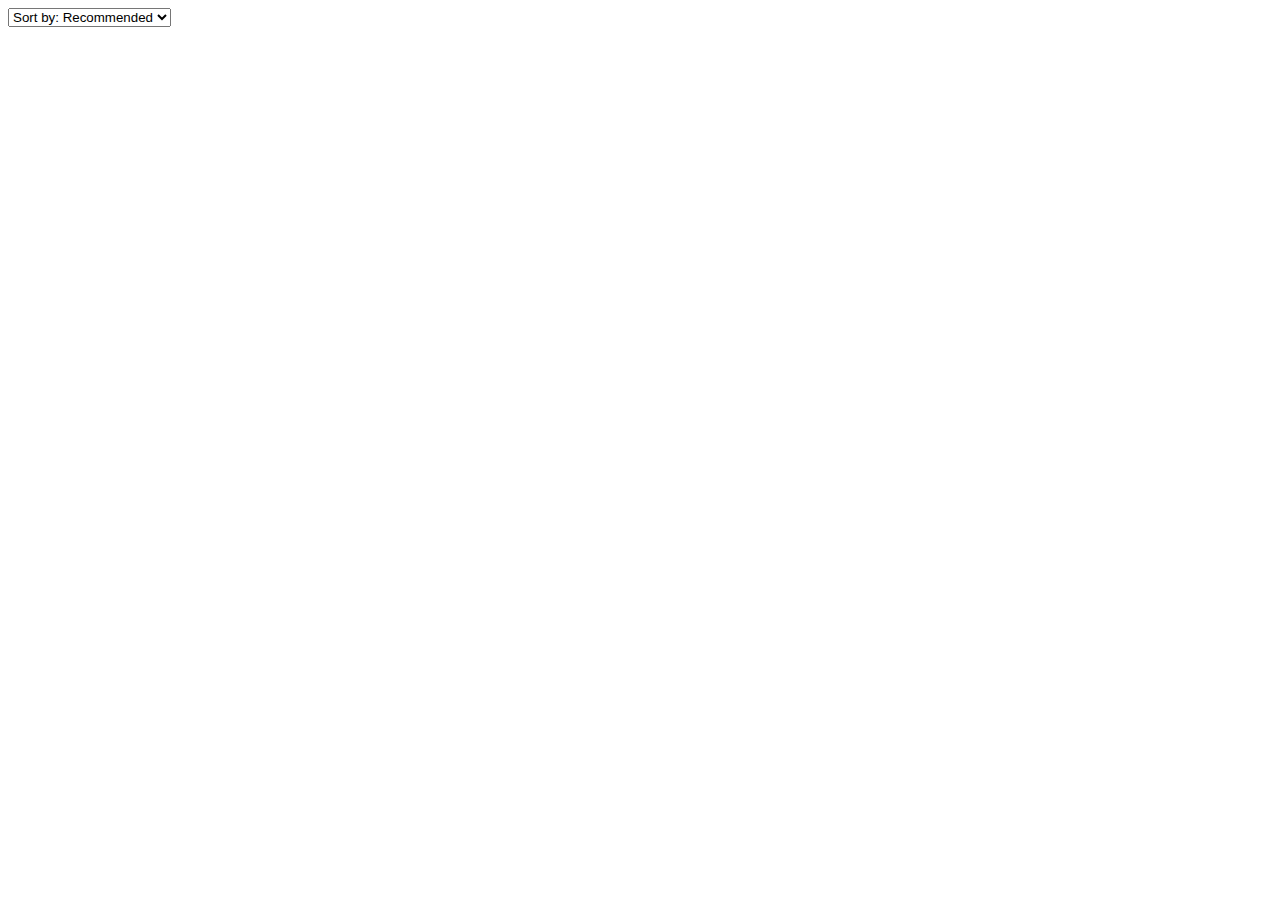
<file: frontend/sorti.html>
<!DOCTYPE html>
<html lang="en">

<head>
    <meta charset="UTF-8">
    <meta http-equiv="X-UA-Compatible" content="IE=edge">
    <meta name="viewport" content="width=device-width, initial-scale=1.0">
    <title>Document</title>
    <style>
        .box {
            display: flex;
            justify-content: space-around;
            border: 2px solid black;
            background-color: black;
            color: white;
            font-weight: bolder;
        }
    </style>
</head>

<body>
    <!DOCTYPE html>
    <html lang="en">

    <head>
        <meta charset="UTF-8">
        <meta http-equiv="X-UA-Compatible" content="IE=edge">
        <meta name="viewport" content="width=device-width, initial-scale=1.0">
        <title>Product List</title>
        <style>

            .productData {
                display: grid;
                grid-template-columns: repeat(3, 1fr);
            }

            .productData>div {
                gap: 50px;
            }

            .productData img {
                box-shadow: rgba(0, 0, 0, 0.35) 0px 5px 15px;
                border-top-left-radius: 50px;
                border-bottom-right-radius: 50px;
                cursor: pointer;
            }

            #sort{
                /* margin-top: 50%; */
                position: fixed;
            }
        </style>
    </head>

    <body>
       

        
            <div id="sort">
                <select name="sort" id="sort1">
                    <option value="">Sort by: Recommended</option>
                    <option value="dec">Price: High to Low</option>
                    <option value="asc">Price: Low to High</option>
    
                </select>
            </div>
            <div class="productData">

            </div>
        

        <script>
            const containerElement = document.querySelector('.productData');
            const sortElement = document.querySelector('#sort');
            const filterElement = document.querySelector('#filter');

            function displayProducts() {
                fetch("http://localhost:8800/product/")
                    .then(response => response.json())
                    .then(data => {
                        display(data)
                    })
                    .catch(error => {
                        console.error(error);
                    });
            }
            displayProducts()
            function display(data) {
                containerElement.innerHTML = "";

                if (Array.isArray(data)) {
                    data.forEach(product => {
                        const productElement = document.createElement("div");
                        productElement.classList.add("product");

                        const imageElement = document.createElement("img");
                        imageElement.classList.add("product-image");
                        imageElement.src = product.image;
                        imageElement.alt = product.name;
                        productElement.appendChild(imageElement);

                        const nameElement = document.createElement("h2");
                        nameElement.classList.add("product-name");
                        nameElement.textContent = product.name;
                        productElement.appendChild(nameElement);

                        const titleElement = document.createElement("p");
                        titleElement.classList.add("product-title");
                        titleElement.textContent = `$${product.title}`;
                        productElement.appendChild(titleElement);

                        const priceElement = document.createElement("h2");
                        priceElement.classList.add("product-price");
                        priceElement.textContent = `$${product.price}`;
                        productElement.appendChild(priceElement);

                        // Add "Add to Cart" button
                        const buttonElement = document.createElement("button");
                        buttonElement.textContent = "Add to Cart";
                        buttonElement.addEventListener("click", () => {
                            addToCart(product);
                        });
                        productElement.appendChild(buttonElement);

                        containerElement.appendChild(productElement);
                    });
                }

            }
            const sortSelect = document.getElementById('sort1');

            sortSelect.addEventListener('change', async () => {
                const selectedSort = sortSelect.value;

                
                try {
                    let res = await fetch("http://localhost:8800/product/");
                    let result = await res.json();
                    //    result=result.sort((a,b)=>{a.price-b.price})
                    if (selectedSort === 'asc') {
                        let arr = result.sort((a, b) => {
                            return a.price - b.price
                        });
                        display(arr)
                    } else {
                        let arr = result.sort((a, b) => {
                            return b.price - a.price
                        });
                        display(arr)
                    }

                } catch (error) {
                    console.error(error);
                }
                ;
            });

        </script>

    </body>

    </html>
</file>
